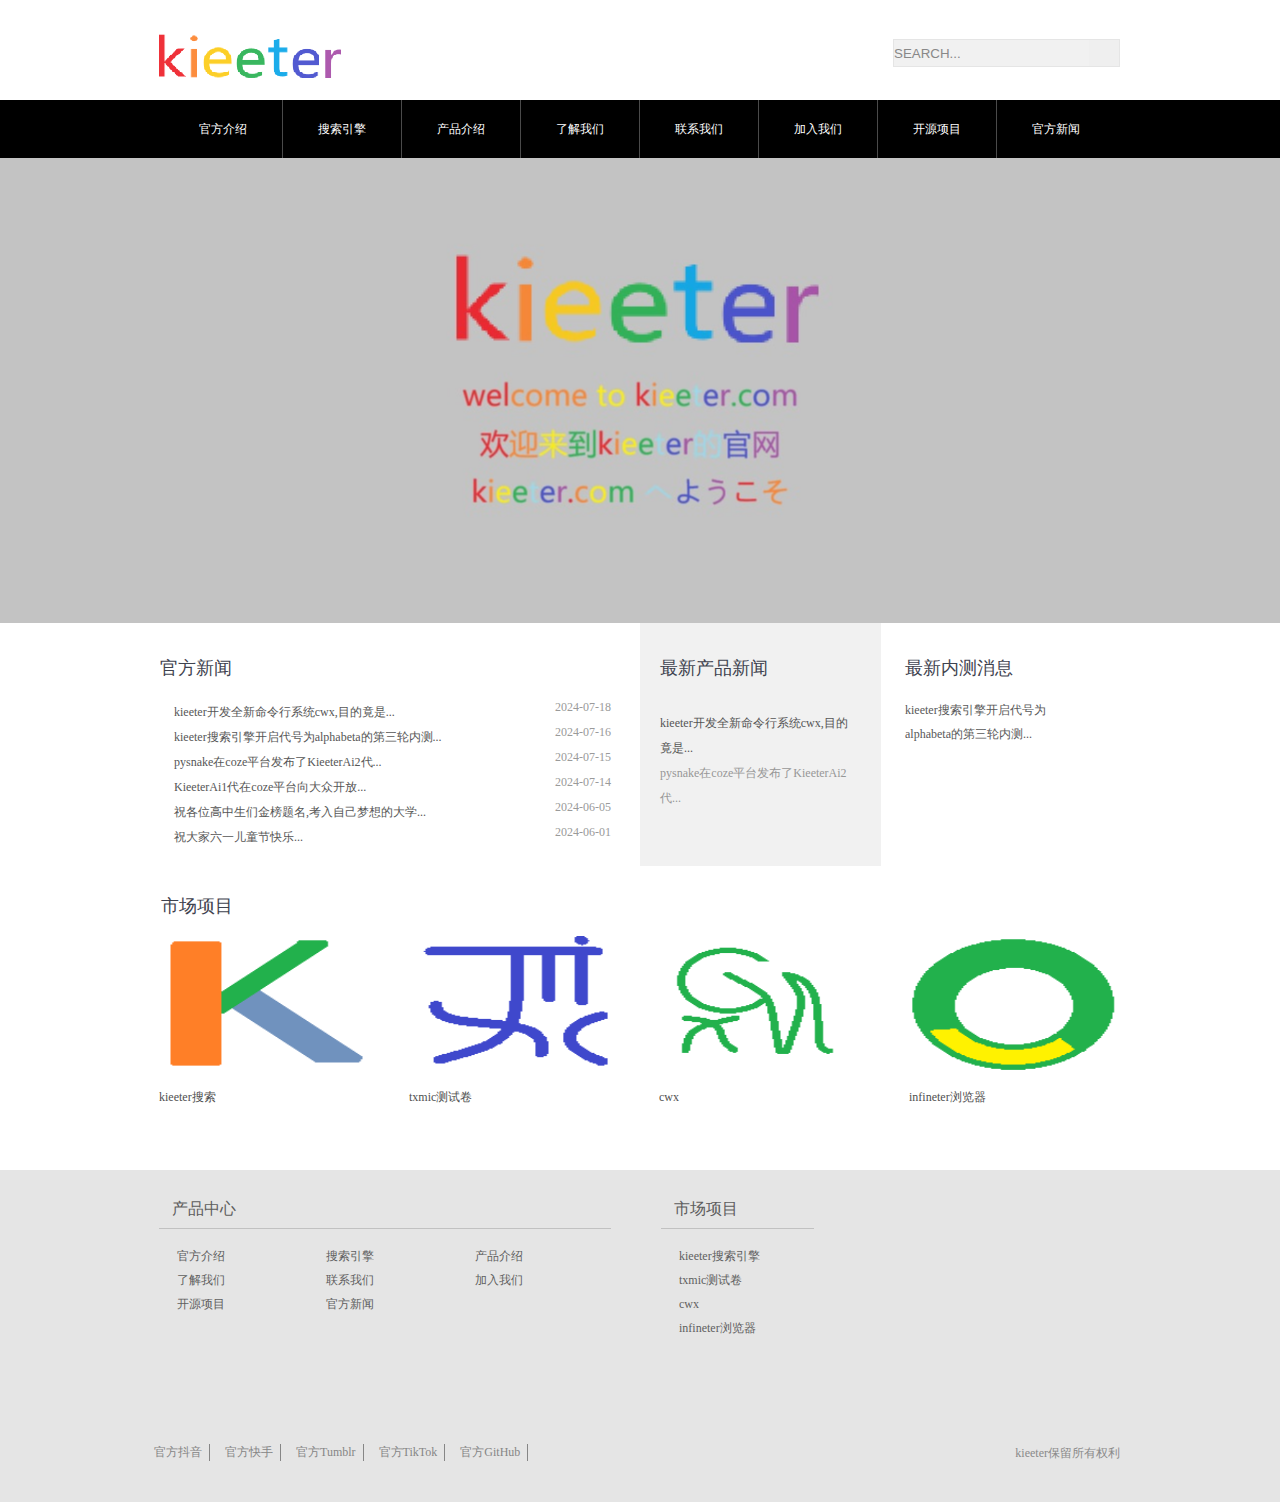
<file: index.html>
<!DOCTYPE html>
<html lang="en">
<head>
    <meta charset="UTF-8">
    <meta name="viewport" content="width=device-width, initial-scale=1.0">
    <title>kieeter官网</title>
    <link rel="shortcut icon" href="./images/kieeterg.png">
    <link rel="stylesheet" href="./css/reset.css">
    <link rel="stylesheet" href="./css/public.css">
    <link rel="stylesheet" href="./css/index.css">
 
</head>
 
<body>
    <div class="header_con">
        <h1>
            <img src="./images/kieeterlogo.png" alt="">
        </h1>
        <form action="">
            <input type="text" class="search" value="SEARCH...">
            <div>
                <input type="button" class="btn">
            </div>
        </form>
    </div>
    <div id="nav">

        <div class="nav_con">
            <ul>
                <li class="margin-left"><a href="#">官方介绍</a></li>
                <li><a href="./Search/index.html">搜索引擎</a></li>
                <li><a href="#">产品介绍</a></li>
                <li><a href="#">了解我们</a></li>
                <li><a href="#">联系我们</a></li>
                <li><a href="#">加入我们</a></li>
                <li><a href="#">开源项目</a></li>
                <li><a href="#">官方新闻</a></li>
            </ul>
        </div>
    </div>

    <div id="banner">
 
        <div class="banner_con">
            <!-- <img src="./images/bg.png" alt = ''> -->
        </div>
    </div>

    <div class="news_con">

        <div class="news_l">
            <h3 class="news_title">官方新闻</h3>
            <ul class="news_list">
                <li>
                    <a>kieeter开发全新命令行系统cwx,目的竟是...</a>
                    <span>2024-07-18</span>
                </li>
                <li>
                    <a>kieeter搜索引擎开启代号为alphabeta的第三轮内测...</a>
                    <span>2024-07-16</span>
                </li>
                <li>
                    <a>pysnake在coze平台发布了KieeterAi2代...</a>
                    <span>2024-07-15</span>
                </li>
                <li>
                    <a>KieeterAi1代在coze平台向大众开放...</a>
                    <span>2024-07-14</span>
                </li>
                <li>
                    <a>祝各位高中生们金榜题名,考入自己梦想的大学...</a>
                 <span>2024-06-05</span>
                </li>
                <li>
                    <a>祝大家六一儿童节快乐...</a>
                    <span>2024-06-01</span>
                </li>
            </ul>
 
        </div>
<!-- 中间的盒子-->
        <div class="news_c">
            <h3 class="news_title">最新产品新闻</h3>
            <p class="txt1">kieeter开发全新命令行系统cwx,目的竟是...</p>
            <p class="txt2">pysnake在coze平台发布了KieeterAi2代...</p>
        </div>
<!-- 右边的盒子 -->
        <div class="news_r">
            <h3 class="news_title">最新内测消息</h3>
            <p class="txt3">kieeter搜索引擎开启代号为alphabeta的第三轮内测...</p>
 
        </div>
    </div>
<!-- 市场项目那一部分 -->
    <div class="case_con">
        <h3>市场项目</h3>
        <div class="case_box">
            <dl>
                <dt><img src="./images/kieeterg.png" alt=""></dt>
                <dd>kieeter搜索</dd>
            </dl>
            <dl>
                <dt><img src="./images/txmic.png" alt=""></dt>
                <dd>txmic测试卷</dd>
            </dl>
            <dl>
                <dt><img src="./images/cwx.png" alt=""></dt>
                <dd>cwx</dd>
            </dl>
            <dl>
                <dt><img src="./images/infineter.png" alt=""></dt>
                <dd>infineter浏览器</dd>
            </dl>
        </div>
    </div>
<!-- 产品中心那一部分的平铺-->
    <div id="links">
<!-- 这个顺序引入更规范 -->
        <div class="links_con">
<!-- 版心部分 -->
<!-- 左边的盒子 -->
            <div class="links_l">
                <h3 class="links_title">产品中心</h3>
                <ul class="links_list">
                    <li>
                        <a href="#">官方介绍</a>
                    </li>
                    <li>
                        <a href="./Search/index.html">搜索引擎</a>
                    </li>
                    <li>
                        <a href="#">产品介绍</a>
                    </li>
                    <li>
                        <a href="#">了解我们</a>
                    </li>
                    <li>
                        <a href="#">联系我们</a>
                    </li>
                    <li>
                        <a href="#">加入我们</a>
                    </li>
                    <li>
                        <a href="#">开源项目</a>
                    </li>
                    <li>
                        <a href="#">官方新闻</a>
                    </li>
                </ul>
            </div>
<!-- 中间的盒子 -->
            <div class="links_c">
                <h3 class="links_title">市场项目</h3>
                <ul class="links_list">
                    <li>
                        <a href="./Search/index.html">kieeter搜索引擎</a>
                    </li>
                    <li>
                        <a href="#">txmic测试卷</a>
                    </li>
                    <li>
                        <a href="#">cwx</a>
                    </li>
                    <li>
                        <a href="#">infineter浏览器</a>
                    </li>
                </ul>
            </div>
 
    </div>
<!-- 页脚 -->
    <div class="footer_con">
<!-- 页脚左边的盒子 -->
        <p class="footer_l">
            <a href="https://www.douyin.com/user/MS4wLjABAAAAjBMwLnZ6LIyyAaWYI8NLrniFN2TWSgdTxvVUaTEm6JE">官方抖音</a>
            <a href="https://www.kuaishou.com/profile/3xdbke5i6r2pehy">官方快手</a>
            <a href="https://pysnake.tumblr.com">官方Tumblr</a>
            <a href="https://www.tiktok.com/@pysnake1006">官方TikTok</a>
	    <a href="https://www.github.com/@pysnake2013">官方GitHub</a>
        </p>
<!-- 页脚右边的盒子 -->
        <p class="footer_r">
            kieeter保留所有权利
        </p>
    </div>
</body>
 
</html>
</file>
<file: css/public.css>
@charset "utf-8";
 
/* 公共区域版心宽度一样，左右居中 */
 
 
/* .header-wrap {
    width: 1100px;
    height: 62px;
    margin: 0 auto;
} */
 
.header_con {
    width: 1002px;
    height: 100px;
    /* background: pink; */
    /* 左右居中 */
    margin: 0 auto;
}
 
.header_con h1 {
    width: 604px;
    height: 66px;
    /* background: orange; */
    float: left;
    padding: 34px 0 0 20px;
}
 
.header_con form {
    width: 227px;
    height: 61px;
    /* background: orangered; */
    float: right;
    padding-top: 39px;
    padding-right: 21px;
}
 
.header_con .search {
    width: 195px;
    height: 26px;
    background: #f1f1f1;
    border: 1px solid #e5e5e5;
    /* 清除右侧边框 */
    border-right: none;
    float: left;
    color: #888888;
}
 
.header_con .btn {
    width: 30px;
    height: 26px;
    border: none;

}
 
.header_con form div {
    width: 30px;
    height: 26px;
    border: 1px solid #e5e5e5;
    border-left: none;
    float: left;
    /* 给btn套盒子的时候也要加浮动 */
}
 
#nav {
    height: 58px;
    background: black;
}
 
#nav .nav_con {
    width: 1002px;
    height: 58px;
    background: black;
    margin: 0 auto;
}
 
 
/* 导航横向排列 */
 
#nav .nav_con li {
    width: 118px;
    height: 58px;
    float: left;
    background: black;
    /* 左右居中 */
    text-align: center;
    /* 上下居中 */
    line-height: 58px;
    border-left: 1px solid #4a4a4a;
    font-size: 12px;
}
 
.nav_con li a {
    color: white;
}
 
.margin-left {
    margin-left: 25px;
    border-left: none!important;
}
 
 
/* 公共样式的footer */
 
.footer_con {
    height: 82px;
    /* background: #cccccc; */
}
 
.footer_con .footer_l {
    height: 58px;
    float: left;
    /* background: red; */
    padding-top: 24px;
}
 
.footer_con .footer_l a {
    font-size: 12px;
    float: left;
    color: #868686;
    border-right: 1px solid #868686;
    /* padding:字体和边框的距离哈 */
    padding: 0 7px;
    padding-left: 15px;
}
 
.footer_con .footer_l .footer-right {
    border-right: none!important;
}
 
.footer_con .footer_r {
    height: 57px;
    color: #8a8a8a;
    font-size: 12px;
    padding-top: 25px;
    /* background: pink; */
    padding-right: 21px;
    float: right;
}
</file>
<file: css/index.css>
@charset "utf-8";
 
/* 统一板块宽度和左右居中 */
 
.banner_con,
.news_con,
.case_con,
.links_con,
.footer_con {
    width: 1002px;
    margin: 0 auto;
}
 
#banner {
    height: 465px;
    background: gray url("../images/bg.png") no-repeat center;
}
 
#banner .banner_con {
    height: 465px;
    /* background: pink; */
    margin: 0 auto;
}
 
.news_con {
    height: 243px;
    background: white;
}
 
.news_title {
    /* background: cadetblue; */
    font-size: 18px;
    color: #3f434f;
    line-height: 18px;
    padding-top: 36px;
}
 
.news_list {
    /* background: cornflowerblue; */
    margin-top: 23px;
}
 
.news_list li {
    width: 437px;
    height: 25px;
    padding-left: 14px;
}
 
.news_list li a {
    float: left;
    font-size: 12px;
    color: #565656;
    line-height: 25px;
}
 
.news_list li span {
    float: right;
    color: #9a9a9a;
    font-size: 12px;
}
 
.news_l {
    width: 480px;
    height: 243px;
    /* background: rebeccapurple; */
    float: left;
    padding-left: 21px;
}
 
.news_c {
    width: 194px;
    height: 243px;
    background: #f1f1f1;
    float: left;
    padding: 0 27px 0 20px;
}
 
.news_c .txt1 {
    font-size: 12px;
    color: #555555;
    line-height: 25px;
    margin-top: 34px;
    /* 行高自己去量哦 */
}
 
.news_c .txt2 {
    font-size: 12px;
    color: #979797;
    line-height: 25px;
    margin-top: 15 px;
    /* 行高自己去量哦 */
}
 
.news_r {
    width: 180px;
    height: 243px;

    float: left;
    padding: 0 38px 0 24px;
}
 
.news_r .txt3 {
    font-size: 12px;
    color: #585858;
    line-height: 24px;
    margin: 21px 0 22px 0;
}
 
.case_con {
    height: 304px;
    /* background: goldenrod; */
}
 
.case_con h3 {
    font-size: 18px;
    color: #3f434f;
    /* background: pink; */
    padding: 28px 0 18px 22px;
}
 
.case_con .case_box {
    height: 240px;
    /* background: orange; */
}
 
.case_box dl {
    width: 210px;
    /* 这是由图片尺寸为210得出的，这样文本就会屈居于一处 */
    /* background: burlywood; */
    float: left;
    margin: 0 20px;
}
 
 
/* 这里很重要！一定要设置宽高，也就是图片尺寸得出，这样以后图片更换，结构就不会乱！ */
 
.case_box dl dt {
    width: 210px;
    height: 136px;
}
 
.case_box dl dd {
    font-size: 12px;
    color: #4f4f4f;
    line-height: 24px;
    margin-top: 13px;
}
 
 
/* 上面给dt这个容器指定了宽高，现在让img跟随这个容器的宽高！！ */
 
.case_box dl dt img {
    width: 100%;
    height: 100%;
}
 
#links {
    background: #e5e5e5;
}
 
.links_con {
    height: 250px;
    /*   */
}
 
.links_con .links_title {
    color: #5d5d5d;
    line-height: 16px;
    border-bottom: 1px solid #c1c1c1;
    padding: 31px 0 11px 13px;
}
 
.links_con .links_l {
    width: 452px;
    height: 250px;
    background: #e5e5e5;
    float: left;
    margin-left: 20px;
}
 
.links_con .links_list {
    /* background: cornsilk; */
    height: 170px;
    padding-left: 5px;
    padding-top: 15px;
}
 
.links_con .links_list li {
    width: 136px;
    height: 24px;
    font-size: 12px;
    line-height: 24px;
    padding-left: 13px;
    float: left;
}
 
.links_con .links_list li a {
    color: #5f5f5f;
}
 
.links_con .links_c {
    width: 153px;
    height: 250px;
    background: #e5e5e5;
    float: left;
    margin: 0 50px;
}
 
.links_con .links_c .links_list li {
    width: 130px;
}
 
.links_con .links_r {
    width: 256px;
    height: 250px;
    background: #e5e5e5;
    float: left;
}
 
.links_con .links_r .map {
    text-align: center;
    padding-top: 11px;
}
</file>
